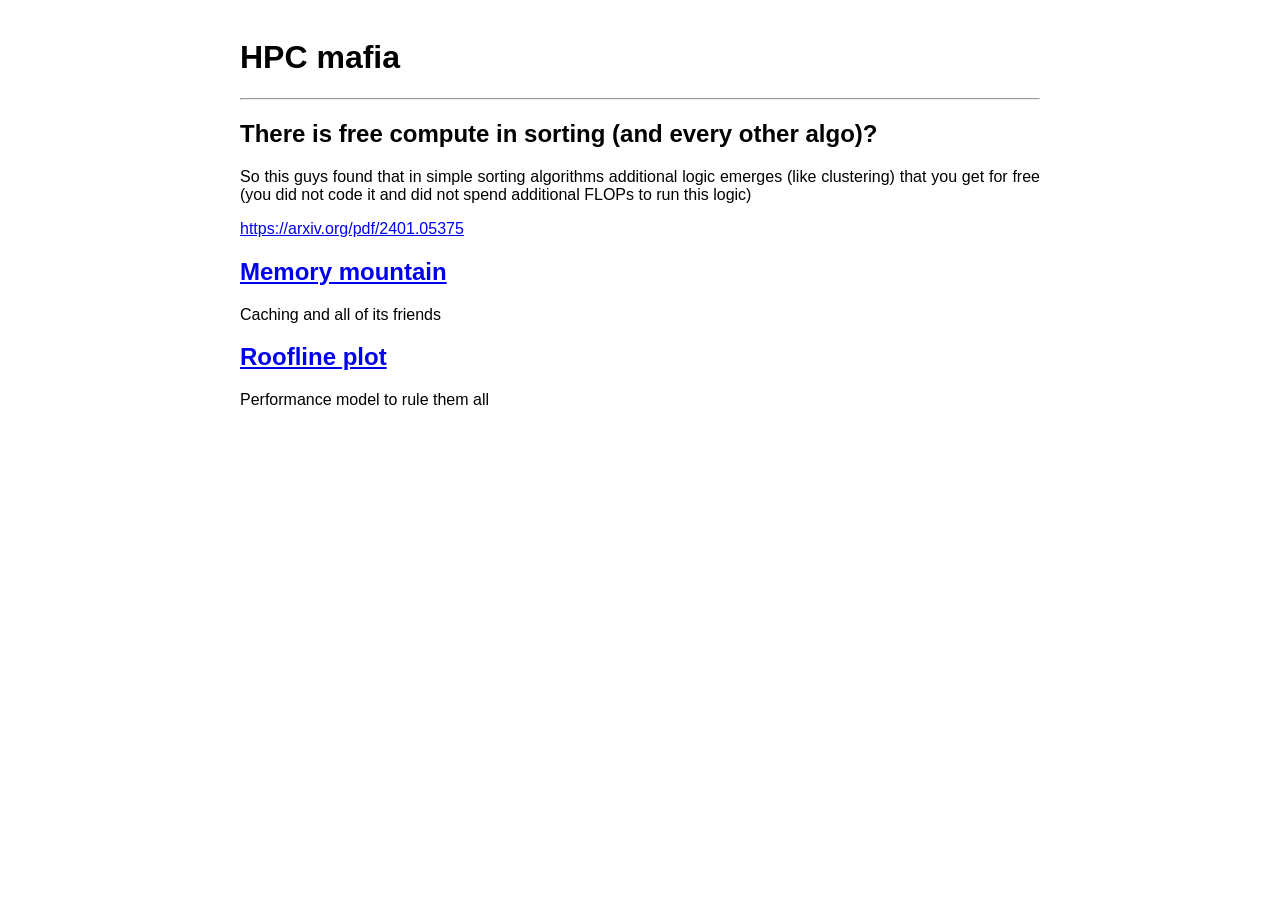
<file: index.html>
<!DOCTYPE html>
<html lang="en">
<head>
    <meta charset="UTF-8">
    <meta name="viewport" content="width=device-width, initial-scale=1.0">
    <title>HPC Mafia</title>
    <link rel="stylesheet" href="style.css">
</head>
<body>
    <div class="container">
        <br>
        <h1>HPC mafia</h1>
        <hr>

        <div>
            <h2>There is free compute in sorting (and every other algo)?</h2>
            <p>So this guys found that in simple sorting algorithms additional logic emerges (like clustering) that you get for free (you did not code it and did not spend additional FLOPs to run this logic)</p>
            <a href="https://arxiv.org/pdf/2401.05375">https://arxiv.org/pdf/2401.05375</a>
        </div>


        <div>
            <h2><a href="memory-mountain.html">Memory mountain</a></h2>
            <p>Caching and all of its friends</p>
        </div>

        <div>
            <h2><a href="roofline-plot.html">Roofline plot</a></h2>
            <p>Performance model to rule them all</p>
        </div>
<!--        <div>-->
<!--            <h2><a href="distributed.html">Distributed</a></h2>-->
<!--            <p>Deep dive into multi-node ML workloads</p>-->
<!--        </div>-->
<!---->
<!--        <div>-->
<!--            <h2><a href="napkin-math.html">Napkin math</a></h2>-->
<!--            <p>ML performance from first principles</p>-->
<!--        </div>-->
    </div>
</div>
</div>
</body>
</html>
</file>
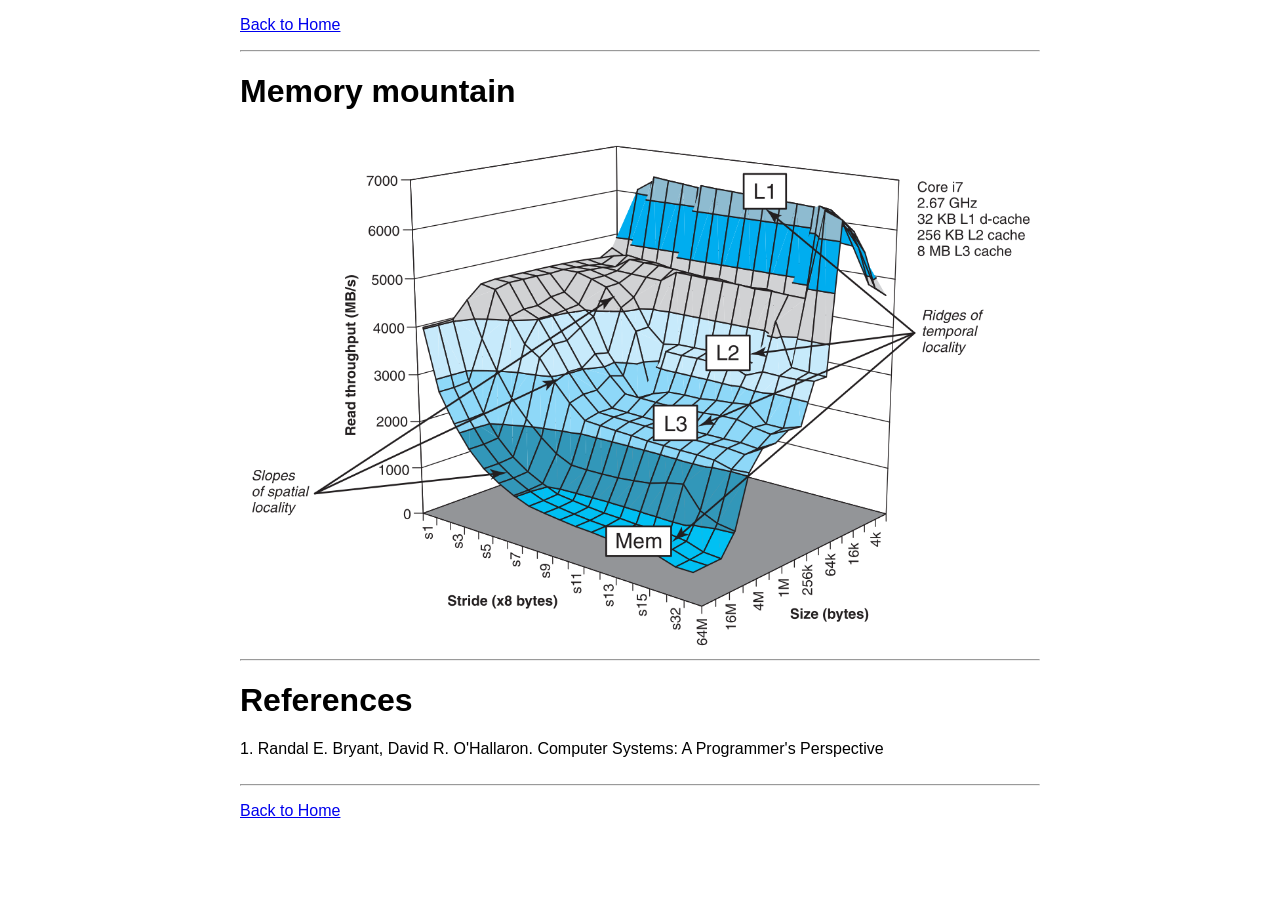
<file: memory-mountain.html>
<!DOCTYPE html>
<html lang="en">
<head>
    <meta charset="UTF-8">
    <meta name="viewport" content="width=device-width, initial-scale=1.0">
    <title>NearML</title>
    <link rel="stylesheet" href="style.css">
</head>
<body class="">
<div class="container">
<p><a href="index.html">Back to Home</a></p>
<hr>
<h1>Memory mountain</h1>

<div class="centered">
    <img src="img/memory-mountain.png" alt="roofline plot"  class="w-100 bg-white" style="border: 0px solid gray;">
</div>
<hr>

<h1>References</h1>
1. Randal E. Bryant, David R. O'Hallaron. Computer Systems: A Programmer's Perspective

<br>
<br>
<hr>

<p><a href="index.html">Back to Home</a></p>
</div>
</body>
</html>
</file>
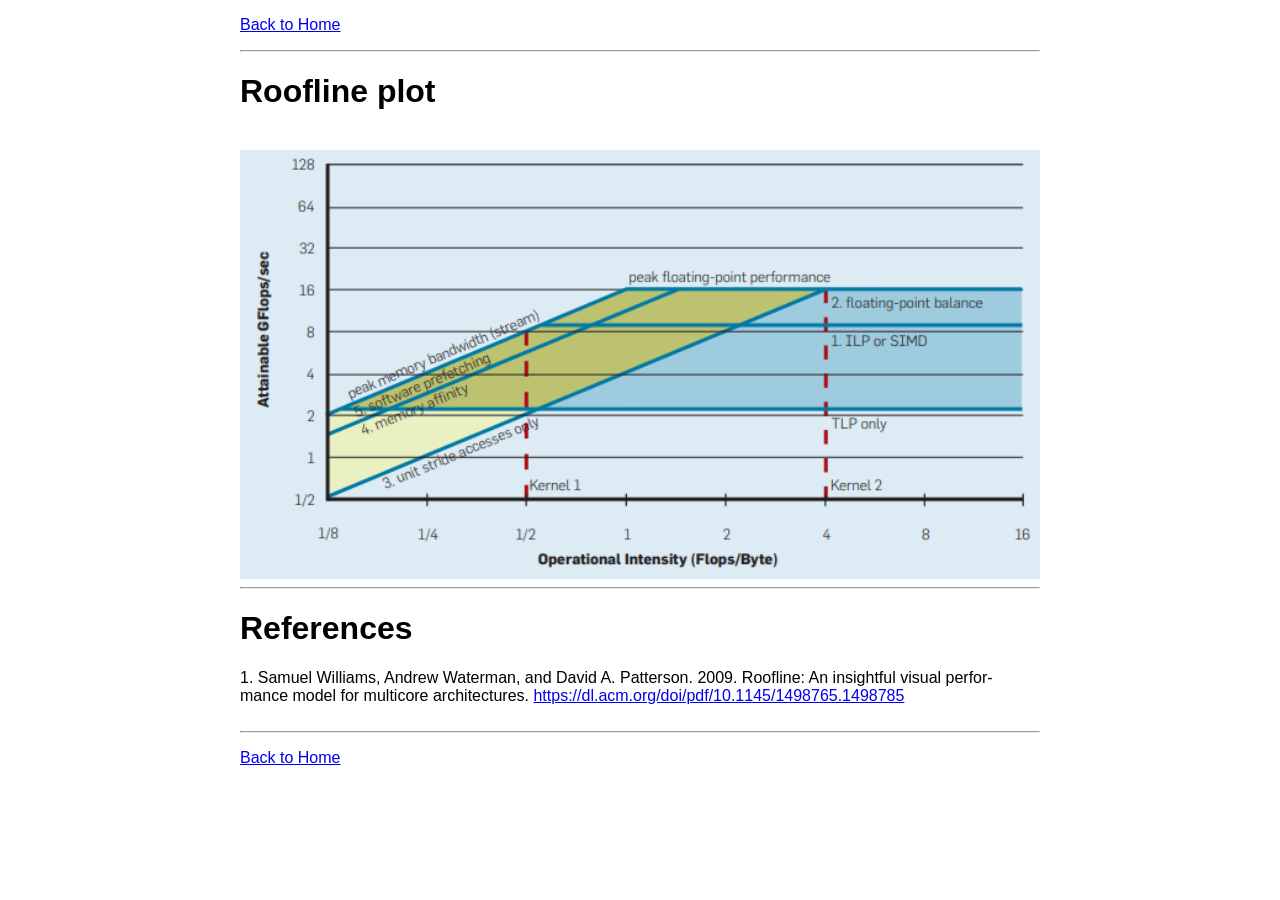
<file: roofline-plot.html>
<!DOCTYPE html>
<html lang="en">
<head>
    <meta charset="UTF-8">
    <meta name="viewport" content="width=device-width, initial-scale=1.0">
    <title>HPC mafia</title>
    <link rel="stylesheet" href="style.css">
</head>
<body class="">
<div class="container">
<p><a href="index.html">Back to Home</a></p>
<hr>
<h1>Roofline plot</h1>

<br>

<div class="centered">
    <img src="img/roofline-plot.png" alt="roofline-plot" class="w-100 bg-white">
</div>
<hr>

<h1>References</h1>
1. Samuel Williams, Andrew Waterman, and David A. Patterson. 2009. Roofline: An insightful visual perfor-
mance model for multicore architectures. <a href="https://dl.acm.org/doi/pdf/10.1145/1498765.1498785">https://dl.acm.org/doi/pdf/10.1145/1498765.1498785</a>

<br>
<br>
<hr>
<p><a href="index.html">Back to Home</a></p>

</body>
</html>
</file>
<file: style.css>
p {padding:0;text-align:justify;}
pre {white-space:pre-wrap;word-wrap:break-word;}
body {margin:0;padding:0;font-family:sans-serif;}


.container {max-width:800px;margin:0 auto;padding:0;}
.centered{display: flex; align-items: center; justify-content: center;}
.d-flex {display:flex !important;}
.text-justify{text-align:justify;}


.bg-blue {background-color:#D9DBFF;}
.bg-indigo {background-color:#6610f2;}
.bg-purple {background-color:#6f42c1;}
#.bg-pink {background-color:#d63384;}
.bg-pink {background-color: pink;}
.bg-red {background-color:#dc3545;}
.bg-orange {background-color:#fd7e14;}
.bg-yellow {background-color:#ffc107;}
.bg-green {background-color:#198754;}
.bg-teal {background-color:#20c997;}
.bg-cyan {background-color:#0dcaf0;}
.bg-white {background-color:#fff;}
.bg-gray {background-color:#6c757d;}
.bg-gray-dark {background-color:#343a40;}
.bg-primary {background-color:#0d6efd;}
.bg-secondary {background-color:#6c757d;}
.bg-success {background-color:#198754;}
.bg-info {background-color:#0dcaf0;}
.bg-warning {background-color:#ffc107;}
.bg-danger {background-color:#dc3545;}
.bg-light {background-color:#f8f9fa;}
.bg-dark {background-color:#212529;}

.bg-solarized {background-color: #002B36;}
.text-white {color:white;}
.text-dark {color:black;}
.text-secondary {color:gray;}
.text-pink{color:#d63384;}

.w-25 {width:25% !important;}
.w-50 {width:50% !important;}
.w-75 {width:75% !important;}
.w-100 {width:100% !important;}

.comment    { color: #6A9955; font-style: italic; }
.keyword    { color: #569CD6; font-weight: bold; }
.string     { color: #CE9178; }
.number     { color: #B5CEA8; }
.function   { color: #DCDCAA; }
.operator   { color: #D4D4D4; }
.variable   { color: #9CDCFE; }
.builtin    { color: #C586C0; }

.me-3 {margin-right:15px!important;}
</file>
